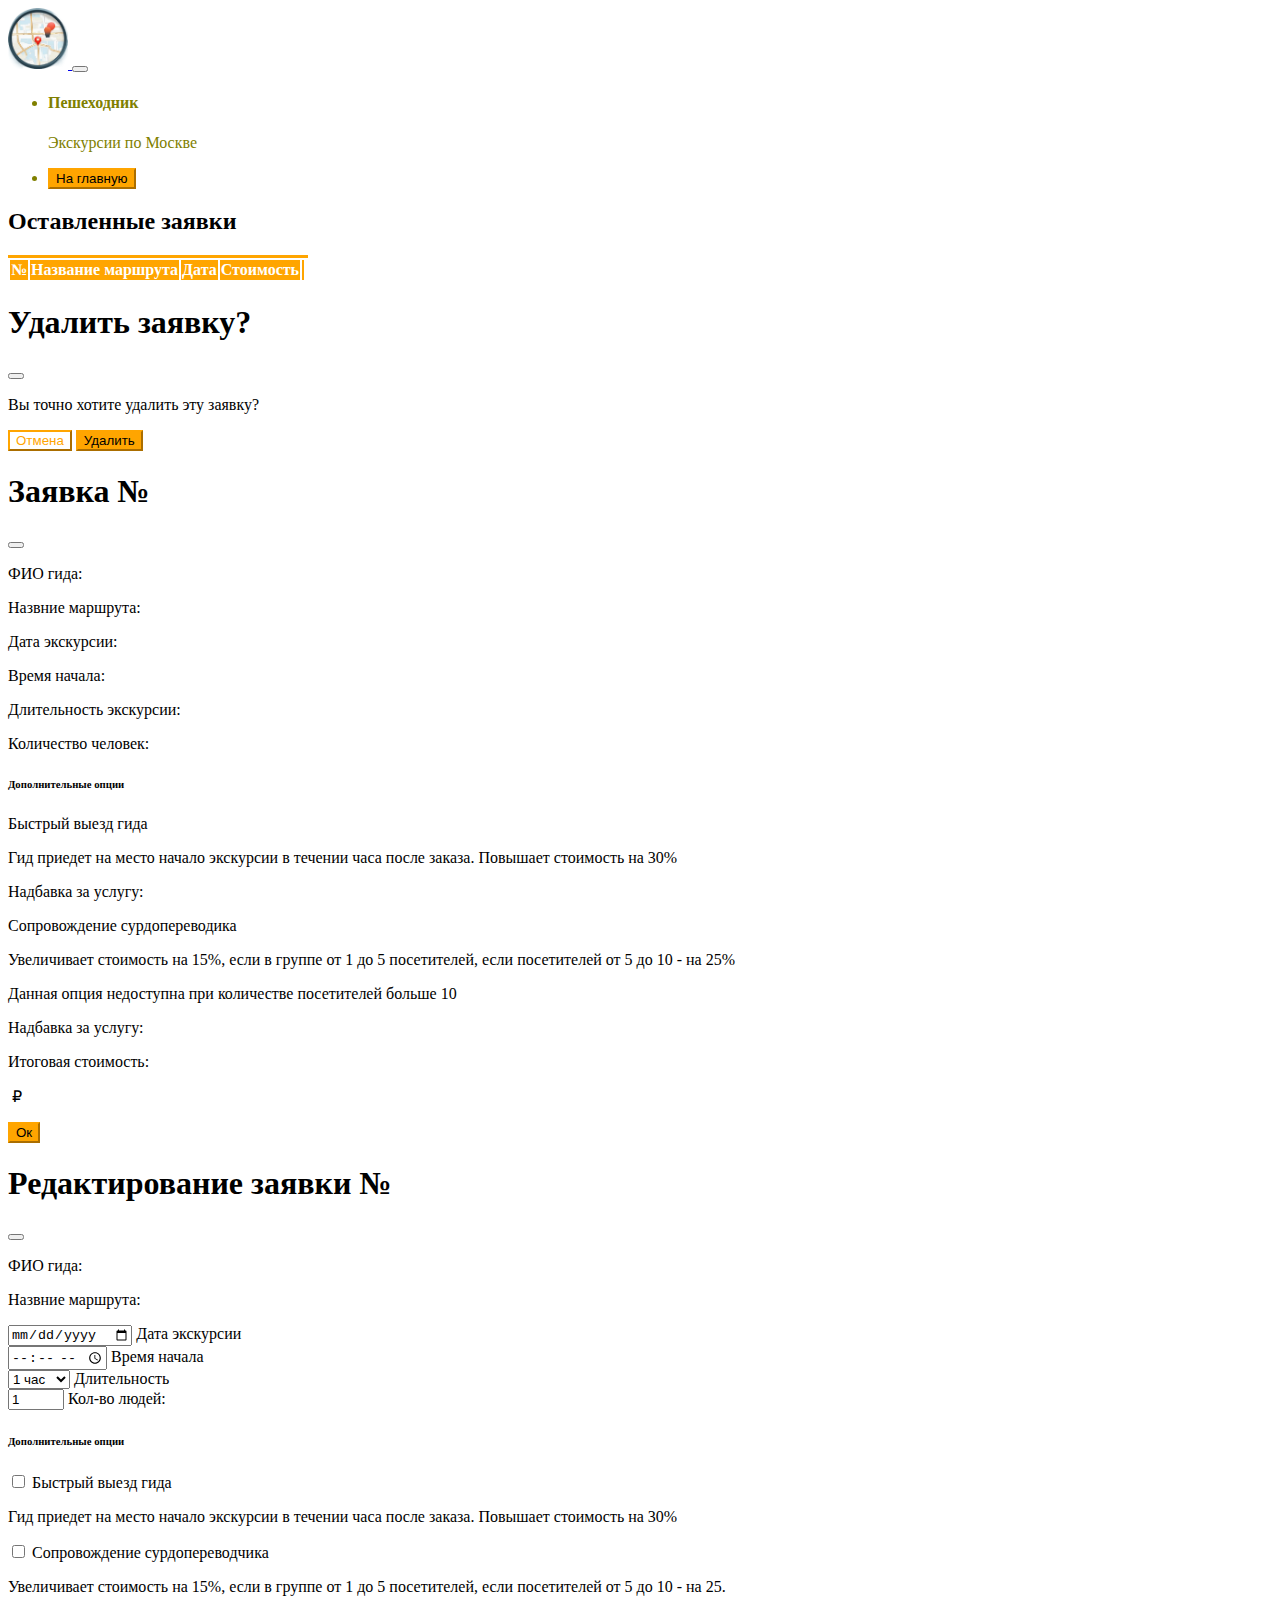
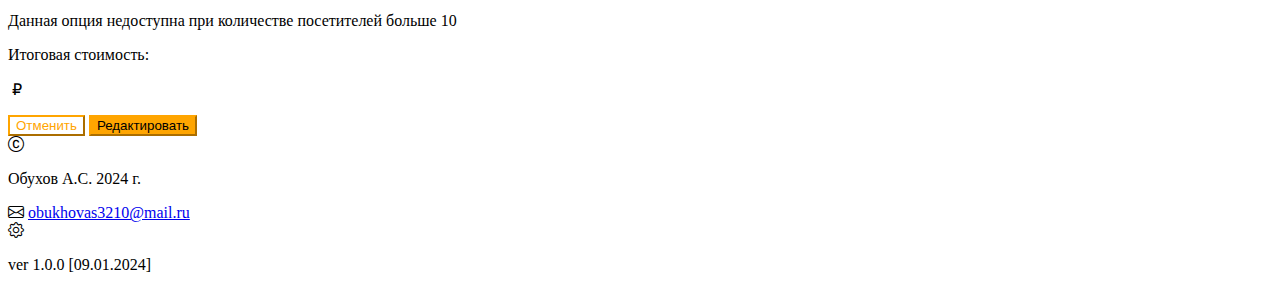
<file: account.html>
<!DOCTYPE html>
<html lang="ru">

<!-- Цветовая схема 21 -->
<!-- Оливковый: апельсиновый, светло-коричневый, коричневый -->

<head>
    <meta charset="UTF-8">
    <meta name="viewport" content="width=device-width, initial-scale=1.0">
    <title>Личный Кабинет</title>
    <link rel="icon" href="images/logo.png">
    <link href="https://cdn.jsdelivr.net/npm/bootstrap@5.3.1/dist/css/bootstrap.min.css" rel="stylesheet"
        integrity="sha384-4bw+/aepP/YC94hEpVNVgiZdgIC5+VKNBQNGCHeKRQN+PtmoHDEXuppvnDJzQIu9" crossorigin="anonymous">
    <link rel="stylesheet" href="https://cdn.jsdelivr.net/npm/bootstrap-icons@1.11.2/font/bootstrap-icons.min.css">
    <link rel="stylesheet" href="style.css">
</head>

<body class="d-flex flex-column">
    <header class="container-fluid">
        <!-- Этот элемент нужен для прокрутки страницы вверх -->
        <span id="topElement"></span>

        <nav class="navbar navbar-expand-lg py-1">
            <div class="container-fluid">
                <a href="index.html">
                    <img src="images/logo.png" alt="" width="60">
                </a>
                <button class="navbar-toggler" type="button" data-bs-toggle="collapse" data-bs-target="#navbarNav"
                    aria-controls="navbarNav" aria-expanded="false" aria-label="Toggle navigation">
                    <span class="navbar-toggler-icon"></span>
                </button>
                <div class="collapse navbar-collapse px-3" id="navbarNav">
                    <ul class="container-fluid navbar-nav">
                        <li class="nav-item me-auto">
                            <div class="container py-3">
                                <h4 class="my-0">Пешеходник</h4>
                                <p class="my-0">Экскурсии по Москве</p>
                            </div>
                        </li>
                        <li>
                            <div class="container py-3">
                                <button type="button" class="btn btn-primary py-3" id="homeBtn">
                                    На главную
                                </button>
                            </div>
                        </li>
                    </ul>
                </div>
            </div>
        </nav>
    </header>

    <main class="container">
        <div class="messageBox fixed-bottom my-3 w-50 mx-auto">
            <!-- Здесь будут выводиться соообщения -->
        </div>

        <!-- Секция оставленных заявок -->
        <section class="container py-3 px-0">
            <div>
                <h2 class="text-center mb-3">Оставленные заявки</h2>
                <div class="line mx-auto my-3"></div>
            </div>

            <!-- Таблица заявок -->
            <div class="py-3 mx-auto table-responsive">
                <table class="table text-center" id="orders-table">
                    <thead class="align-middle">
                        <tr>
                            <th>№</th>
                            <th>Название маршрута</th>
                            <th>Дата</th>
                            <th>Стоимость</th>
                            <th></th>
                        </tr>
                    </thead>
                    <tbody class="align-middle">
                        <!-- Заполняется скриптом -->
                    </tbody>
                </table>
            </div>
            <!-- Пагинация таблицы заявок -->
            <div class="d-flex justify-content-center">
                <nav aria-label="...">
                    <ul class="pagination" id="pageBtns">
                        <!-- Заполняется скриптом -->
                    </ul>
                </nav>
            </div>
        </section>
        <!-- Модальное окно подтверждения удаления -->
        <section>
            <div class="modal fade" id="delete-modal" tabindex="-1" aria-labelledby="delModalLabel" aria-hidden="true">
                <div class="modal-dialog">
                    <div class="modal-content">
                        <div class="modal-header">
                            <h1 class="modal-title fs-5" id="delModalLabel">Удалить заявку?</h1>
                            <button type="button" class="btn-close" data-bs-dismiss="modal" aria-label="Close"></button>
                        </div>
                        <div class="modal-body">
                            <p>
                                Вы точно хотите удалить эту заявку?
                            </p>
                        </div>
                        <div class="modal-footer">
                            <button type="button" class="btn btn-secondary" data-bs-dismiss="modal">Отмена</button>
                            <button type="button" id="delConfirm" class="btn btn-danger"
                                data-bs-dismiss="modal">Удалить</button>
                        </div>
                    </div>
                </div>
            </div>
        </section>
        <!-- Модальное окно просмотра заявки -->
        <section>
            <div class="modal modal-lg fade" id="view-modal" tabindex="-1" aria-labelledby="label" aria-hidden="true">
                <div class="modal-dialog modal-fullscreen-md-down">
                    <div class="modal-content">
                        <div class="modal-header">
                            <h1 class="modal-title fs-5" id="viewLabel">Заявка №</h1>
                            <button type="button" class="btn-close" data-bs-dismiss="modal" aria-label="Close"></button>
                        </div>
                        <div class="modal-body">
                            <div class="px-2 d-flex">
                                <p class="me-1">ФИО гида: </p>
                                <p class="fw-semibold" id="guideNameView"></p>
                            </div>
                            <div class="px-2 d-flex">
                                <p class="me-1">Назвние маршрута:</p>
                                <p class="fw-semibold" id="nameRouteView"></p>
                            </div>
                            <div>
                                <div class="px-2 d-flex">
                                    <p class="me-1">Дата экскурсии:</p>
                                    <p class="fw-semibold" id="excDateView"></p>
                                </div>
                                <div class="px-2 d-flex">
                                    <p class="me-1">Время начала:</p>
                                    <p class="fw-semibold" id="excTimeView"></p>
                                </div>
                                <div class="px-2 d-flex">
                                    <p class="me-1">Длительность экскурсии:</p>
                                    <p class="fw-semibold" id="excDurationView"></p>
                                </div>
                                <div class="px-2 d-flex">
                                    <p class="me-1">Количество человек:</p>
                                    <p class="fw-semibold" id="excPeopleView"></p>
                                </div>
                            </div>
                            <div>
                                <h6 class="px-2 my-2">Дополнительные опции</h6>
                                <div class="px-2" id="quickGuideView">
                                    <p class="fw-semibold mb-1">Быстрый выезд гида</p>
                                    <p class="mb-0">Гид приедет на место начало экскурсии в течении часа после заказа.
                                        Повышает
                                        стоимость на 30%</p>
                                    <div class="d-flex">
                                        <p class="me-1">Надбавка за услугу:</p>
                                        <p id="quickGuidePriceView"></p>
                                    </div>
                                </div>
                                <div class="px-2" id="sliDivView">
                                    <p class="fw-semibold mb-1">Сопровождение сурдопереводика</p>
                                    <p class="mb-0">Увеличивает стоимость на 15%, если в группе от 1 до 5 посетителей,
                                        если посетителей от 5 до 10 - на 25%</p>
                                    <p class="text-danger mb-0">Данная опция недоступна при количестве посетителей
                                        больше 10
                                    </p>
                                    <div class="d-flex">
                                        <p class="me-1">Надбавка за услугу:</p>
                                        <p id="sliPriceView"></p>
                                    </div>
                                </div>
                            </div>
                            <div class="d-flex">
                                <p class="ps-2 me-1">Итоговая стоимость: </p>
                                <p class="fw-semibold" id="totalPriceView"></p>
                                <p class="fw-semibold">&nbsp;&#8381;</p>
                            </div>
                        </div>
                        <div class="modal-footer">
                            <button type="button" class="btn btn-primary" data-bs-dismiss="modal">Ок</button>
                        </div>
                    </div>
                </div>
            </div>
        </section>
        <!-- Модальное окно редактирования заявки -->
        <div class="modal modal-lg fade" id="edit-modal" tabindex="-1" aria-labelledby="label" aria-hidden="true">
            <div class="modal-dialog modal-fullscreen-md-down">
                <div class="modal-content">
                    <div class="modal-header">
                        <h1 class="modal-title fs-5" id="editLabel">Редактирование заявки №</h1>
                        <button type="button" class="btn-close" data-bs-dismiss="modal" aria-label="Close"></button>
                    </div>
                    <div class="modal-body">
                        <form>
                            <div class="d-flex">
                                <p class="me-1">ФИО гида: </p>
                                <p class="fw-semibold" id="guideName"></p>
                            </div>
                            <div class="d-flex">
                                <p class="me-1">Назвние маршрута:</p>
                                <p class="fw-semibold" id="nameRoute"></p>
                            </div>
                            <div class="row mb-1">
                                <div class="col-6 col-md-3 form-floating px-2 mb-2">
                                    <input type="date" class="form-control" id="excDate" name="excDate">
                                    <label for="excDate" class="ms-2">Дата экскурсии</label>
                                </div>
                                <div class="col-6 col-md-3 form-floating px-2 mb-2">
                                    <input type="time" class="form-control pe-5" id="excTime" name="excTime">
                                    <label for="excTime" class="ms-2">Время начала</label>
                                </div>
                                <div class="col-6 col-md-3 form-floating px-2 mb-2">
                                    <select class="form-control pe-5" name="excDuration" id="excDuration">
                                        <option value="1" selected>1 час</option>
                                        <option value="2">2 часа</option>
                                        <option value="3">3 часа</option>
                                    </select>
                                    <label for="excDuration" class="ms-2">Длительность</label>
                                </div>
                                <div class="col-6 col-md-3 form-floating px-2 mb-2">
                                    <input class="form-control pe-5" type="number" name="excPeople" id="excPeople" value="1" min="1" max="20"
                                        required>
                                    <label for="excPeople" class="ms-2">Кол-во людей:</label>
                                </div>
                            </div>
                            <div>
                                <h6 class="my-2">Дополнительные опции</h6>
                                <div class="row">
                                    <div class="col-12 col-md-6">
                                        <input type="checkbox" name="quickGuide" id="quickGuide">
                                        <label class="fw-semibold" for="quickGuide">Быстрый выезд гида</label>
                                        <p class="pe-3">Гид приедет на место начало экскурсии в течении часа после
                                            заказа. Повышает стоимость на 30%</p>
                                    </div>
                                    <div class="col-12 col-md-6">
                                        <input type="checkbox" name="sli" id="sli">
                                        <label class="fw-semibold" for="sli">Сопровождение сурдопереводчика</label>
                                        <p class="mb-0">Увеличивает стоимость на 15%, если в группе от 1 до
                                            5&nbsp;посетителей,
                                            если посетителей от 5 до 10 - на 25.
                                        </p>
                                        <p class="text-danger">Данная опция недоступна при количестве посетителей больше
                                            10</p>
                                    </div>
                                </div>
                            </div>
                            <div class="d-flex">
                                <p class="me-1">Итоговая стоимость: </p>
                                <p class="fw-semibold" id="totalPrice"></p>
                                <p class="fw-semibold">&nbsp;&#8381;</p>
                            </div>
                        </form>
                    </div>
                    <div class="modal-footer">
                        <button type="button" class="btn btn-secondary" data-bs-dismiss="modal">Отменить</button>
                        <button type="button" class="btn btn-primary" id="editOrderBtn">Редактировать</button>
                    </div>
                </div>
            </div>
        </div>
    </main>

    <footer class="bg-light mt-auto">
        <div class="container py-2 text-dark">
            <div class="d-flex">
                <i class="bi bi-c-circle me-1"></i>
                <p class="mb-0">Обухов А.С. 2024 г.</p>
            </div>
            <div class="d-flex">
                <i class="bi bi-envelope me-1"></i>
                <a href="mailto:obukhovas3210@mail.ru" class="link-dark">obukhovas3210@mail.ru</a>
            </div>
            <div class="d-flex">
                <i class="bi bi-gear me-1"></i>
                <p>ver 1.0.0 [09.01.2024]</p>
            </div>
        </div>
    </footer>
    <script src="https://cdn.jsdelivr.net/npm/bootstrap@5.3.1/dist/js/bootstrap.bundle.min.js"
        integrity="sha384-HwwvtgBNo3bZJJLYd8oVXjrBZt8cqVSpeBNS5n7C8IVInixGAoxmnlMuBnhbgrkm"
        crossorigin="anonymous"></script>
    <script src="account.js"></script>
</body>

</html>
</file>
<file: style.css>
.hidden {
    display: none;
}

nav {
    color: olive !important;
}

.btn {
    background-color: orange !important;
    border-color: orange !important;
}

.btn-secondary {
    background-color: white !important;
    color: orange !important;
}

.current-page-button {
    background-color: white !important;
    color: orange !important;
}

.line {
    background-color: orange;
    width: 300px;
    height: 3px;
}

.tagImage {
    background-image: url("images/motoBG.jpg");
    background-repeat: no-repeat;
    background-size: cover;
}

.tagText {
    border-radius: 10%;
    backdrop-filter: blur(20px);
}

.page-link {
    color: orange !important;
    border-color: orange !important;
}

.active .page-link {
    background-color: orange !important;
    color: white !important;
}

.disabled .page-link {
    color: #212529 !important;
}

th {
    background-color: orange !important;
    color: white !important;
}

body {
    min-height: 100vh;
}
</file>
